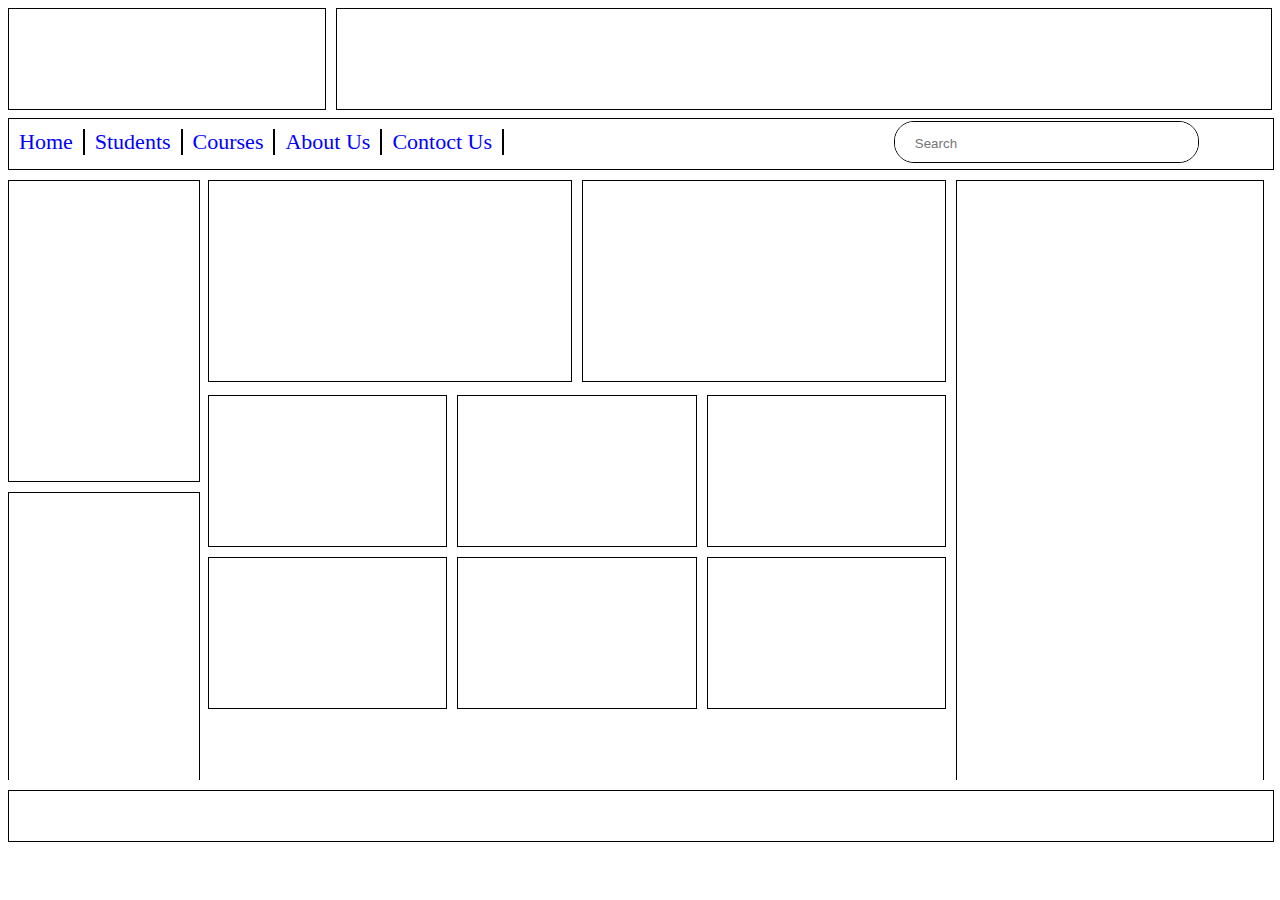
<file: float/index.html>
<!DOCTYPE html>
<html lang="en">
  <head>
    <meta charset="UTF-8" />
    <meta name="viewport" content="width=device-width, initial-scale=1.0" />
    <title>Document</title>
    <link rel="stylesheet" href="index.css" />
  </head>
  <body>
    <div class="header">
      <div class="logo"></div>
      <div class="banner"></div>
    </div>
    <div class="nav">
      <div class="nav-left">
        <div class="button">
          <div class="button-item">Home</div>
          <div class="button-item">Students</div>
          <div class="button-item">Courses</div>
          <div class="button-item">About Us</div>
          <div class="button-item">Contoct Us</div>
        </div>
      </div>
      <div class="nav-right">
        <div class="search">
          <input type="text" placeholder="Search" />
        </div>
      </div>
    </div>
    <div class="main">
      <div class="siderbar">
        <div class="siderbar-top"></div>
        <div class="siderbar-beetwen"></div>
      </div>
      <div class="main-body">
        <div class="top">
          <div class="hot-news"></div>
          <div class="photo-side"></div>
        </div>
        <div class="beetwen">
          <div class="item"></div>
          <div class="item"></div>
          <div class="item"></div>
          <div class="item"></div>
          <div class="item"></div>
          <div class="item"></div>
        </div>
      </div>
      <div class="right"></div>
    </div>
    <div class="footer"></div>
  </body>
</html>
</file>
<file: float/index.css>
.header {
  width: 100%;
  height: 100px;
  margin-bottom: 10px;
}

.logo {
  width: 25%;
  border: 1px solid;
  height: 100%;
  margin-right: 10px;
  float: left;
}

.banner {
  width: calc(75% - 14px);
  border: 1px solid;
  height: 100px;
  float: left;
}

.nav {
  width: 100%;
  height: 50px;
  border: 1px solid;
  margin-bottom: 10px;
}
.nav-left {
  width: 70%;
  height: 100%;
  float: left;
}
.button {
  width: 100%;
  height: 100%;
  margin-top: 10px;
}
.button-item {
  float: left;
  padding: 0 10px;
  font-size: 22px;
  color: blue;
  border-right: 2px solid black;
}

.nav-right {
  width: calc(100% - 70%);
  height: 100%;
  float: right;
}
.search {
  width: 80%;
  height: 80%;
  border: 1px solid;
  border-radius: 20px;
  margin-top: 2px;
  overflow: hidden;
}
.search input {
  padding-left: 20px;
  width: 100%;
  height: 100%;
  border: none;
  outline: none;
}

.footer {
  width: 100%;
  height: 50px;
  border: 1px solid;
  margin-bottom: 10px;
}

.main {
  width: 100%;
  height: 600px;
  margin-bottom: 10px;
  overflow: auto;
}
.siderbar {
  width: 15%;
  float: left;
}
.siderbar-top {
  width: 100%;
  height: 300px;
  border: 1px solid;
}
.siderbar-beetwen {
  width: 100%;
  height: 300px;
  border: 1px solid;
  margin-top: 10px;
}

.main-body {
  width: calc(60% - 10px);
  height: 600px;
  float: left;
  margin-left: 5px;
  /* border: 1px solid; */
}
.top {
  width: 100%;
  height: 200px;
}
.hot-news,
.photo-side {
  width: calc(50% - 12px);
  height: 100%;
  margin: 0 5px;
  border: 1px solid;
  float: left;
}
.beetwen {
  width: 100%;
  height: calc(100% - 210px);
  margin-top: 10px;
}
.item {
  width: calc(100% / 3 - 12px);
  height: 150px;
  border: 1px solid;
  margin: 5px 5px;
  float: left;
}

.right {
  width: calc(25% - 10px);
  height: 600px;
  border: 1px solid;
  margin-left: 5px;
  float: left;
}

@media only screen and (max-width: 1000px) {
  .siderbar {
    display: none;
  }
  .right {
    width: 30%;
  }
  .main-body {
    width: calc(100% - 30% - 26px);
  }
  .item {
    width: calc(100% / 2 - 12px);
    height: 150px;
    border: 1px solid;
    margin: 5px 5px;
    float: left;
  }
}

@media only screen and (max-width: 700px) {
  .right {
    display: none;
  }
  .main-body {
    width: calc(100% - 26px);
  }
  .item {
    width: calc(100% - 12px);
    height: 150px;
    border: 1px solid;
    margin: 5px 5px;
    float: left;
  }
}
</file>
